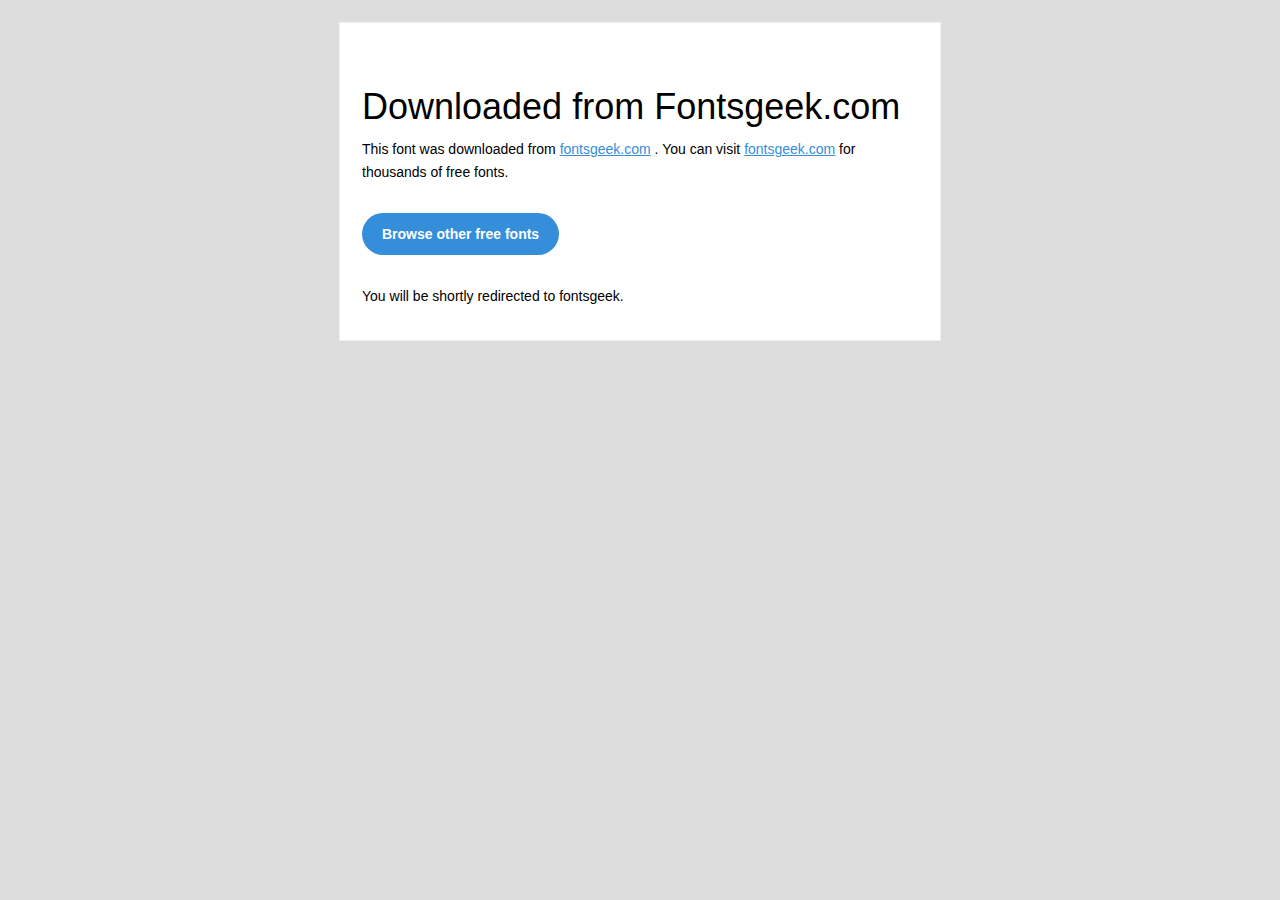
<file: fonts/Refreshment Stand Regular/readme.html>
<!DOCTYPE html PUBLIC "-//W3C//DTD XHTML 1.0 Transitional//EN" "http://www.w3.org/TR/xhtml1/DTD/xhtml1-transitional.dtd">
<html xmlns="http://www.w3.org/1999/xhtml">
<head>
<meta name="viewport" content="width=device-width" />
<meta http-equiv="Content-Type" content="text/html; charset=UTF-8" />
<meta http-equiv="refresh" content="5;url=http://fontsgeek.com?ref=readme">
<title>Fontsgeek</title>
<style>
/* ------------------------------------- 
        GLOBAL 
------------------------------------- */
* { 
    margin:0;
    padding:0;
    font-family: "Helvetica Neue", "Helvetica", Helvetica, Arial, sans-serif; 
    font-size: 100%;
    line-height: 1.6;
}

img { 
    max-width: 100%; 
}

body {
    -webkit-font-smoothing:antialiased; 
    -webkit-text-size-adjust:none; 
    width: 100%!important; 
    height: 100%;
    background:#DDD;
}


/* ------------------------------------- 
        ELEMENTS 
------------------------------------- */
a { 
    color: #348eda;
}

.btn-primary, .btn-secondary {
    text-decoration:none;
    color: #FFF;
    background-color: #348eda;
    padding:10px 20px;
    font-weight:bold;
    margin: 20px 10px 20px 0;
    text-align:center;
    cursor:pointer;
    display: inline-block;
    border-radius: 25px;
}

.btn-secondary{
    background: #aaa;
}

.last { 
    margin-bottom: 0;
}

.first{
    margin-top: 0;
}


/* ------------------------------------- 
        BODY 
------------------------------------- */
table.body-wrap { 
    width: 100%;
    padding: 20px;
}

table.body-wrap .container{
    border: 1px solid #f0f0f0;
}


/* ------------------------------------- 
        FOOTER 
------------------------------------- */
table.footer-wrap { 
    width: 100%;    
    clear:both!important;
}

.footer-wrap .container p {
    font-size:12px;
    color:#666;
    
}

table.footer-wrap a{
    color: #999;
}


/* ------------------------------------- 
        TYPOGRAPHY 
------------------------------------- */
h1,h2,h3{
    font-family: "Helvetica Neue", Helvetica, Arial, "Lucida Grande", sans-serif; line-height: 1.1; margin-bottom:15px; color:#000;
    margin: 40px 0 10px;
    line-height: 1.2;
    font-weight:200; 
}

h1 {
    font-size: 36px;
}
h2 {
    font-size: 28px;
}
h3 {
    font-size: 22px;
}

p, ul { 
    margin-bottom: 10px; 
    font-weight: normal; 
    font-size:14px;
}

ul li {
    margin-left:5px;
    list-style-position: inside;
}

/* --------------------------------------------------- 
        RESPONSIVENESS
        Nuke it from orbit. It's the only way to be sure. 
------------------------------------------------------ */

/* Set a max-width, and make it display as block so it will automatically stretch to that width, but will also shrink down on a phone or something */
.container {
    display:block!important;
    max-width:600px!important;
    margin:0 auto!important; /* makes it centered */
    clear:both!important;
}

/* This should also be a block element, so that it will fill 100% of the .container */
.content {
    padding:20px;
    max-width:600px;
    margin:0 auto;
    display:block; 
}

/* Let's make sure tables in the content area are 100% wide */
.content table { 
    width: 100%; 
}

</style>
</head>
 
<body bgcolor="#f6f6f6">

<!-- body -->
<table class="body-wrap">
    <tr>
        <td></td>
        <td class="container" bgcolor="#FFFFFF">

            <!-- content -->
            <div class="content">
            <table>
                <tr>
                    <td>
                        <h1>Downloaded from Fontsgeek.com</h1>
                        <p>This font was downloaded from <a href="http://fontsgeek.com?ref=readme">fontsgeek.com</a> . You can visit <a href="http://fontsgeek.com?ref=readme">fontsgeek.com</a> for thousands of free fonts.</p>
                        <p><a href="http://fontsgeek.com?ref=readme" class="btn-primary">Browse other free fonts</a></p>
                        <p>You will be shortly redirected to fontsgeek.</p>
                    </td>
                </tr>
            </table>
            </div>
            <!-- /content -->
                                    
        </td>
        <td></td>
    </tr>
</table>
<!-- /body -->

</body>
</html>
</file>
